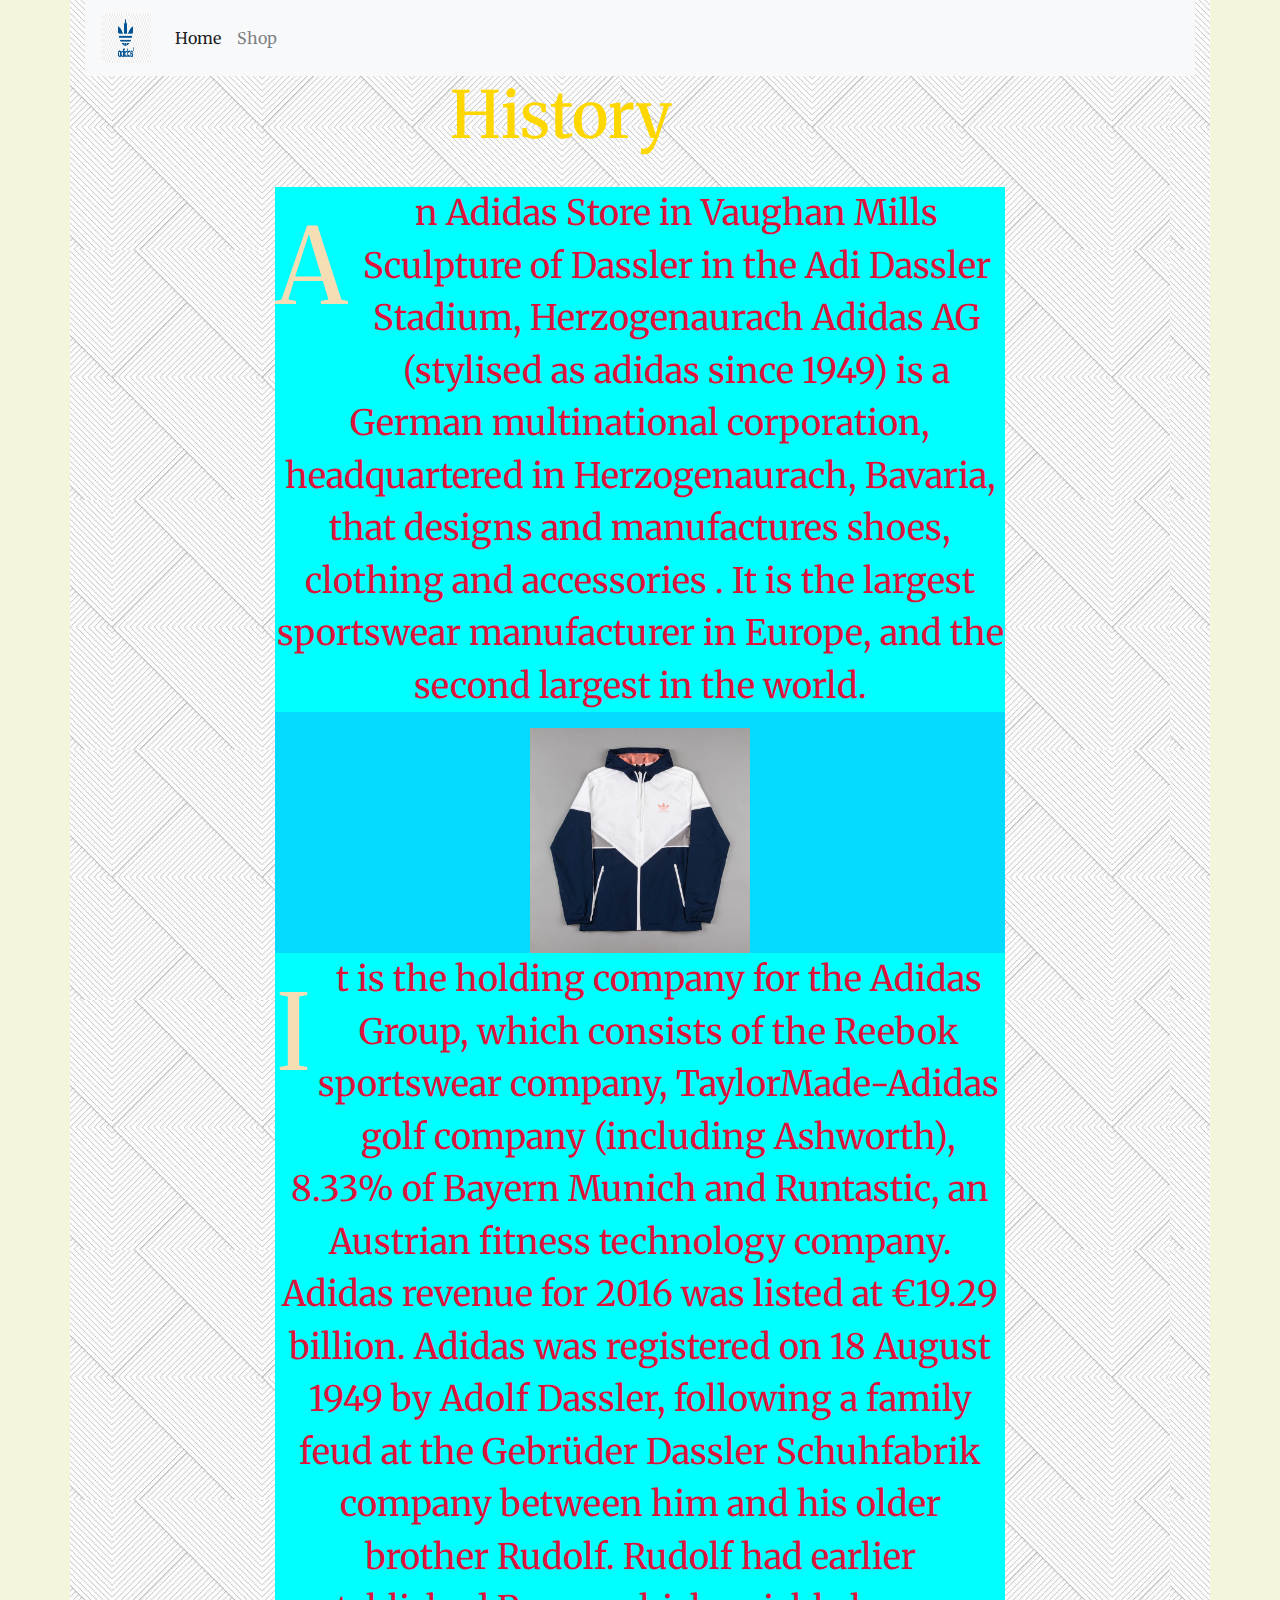
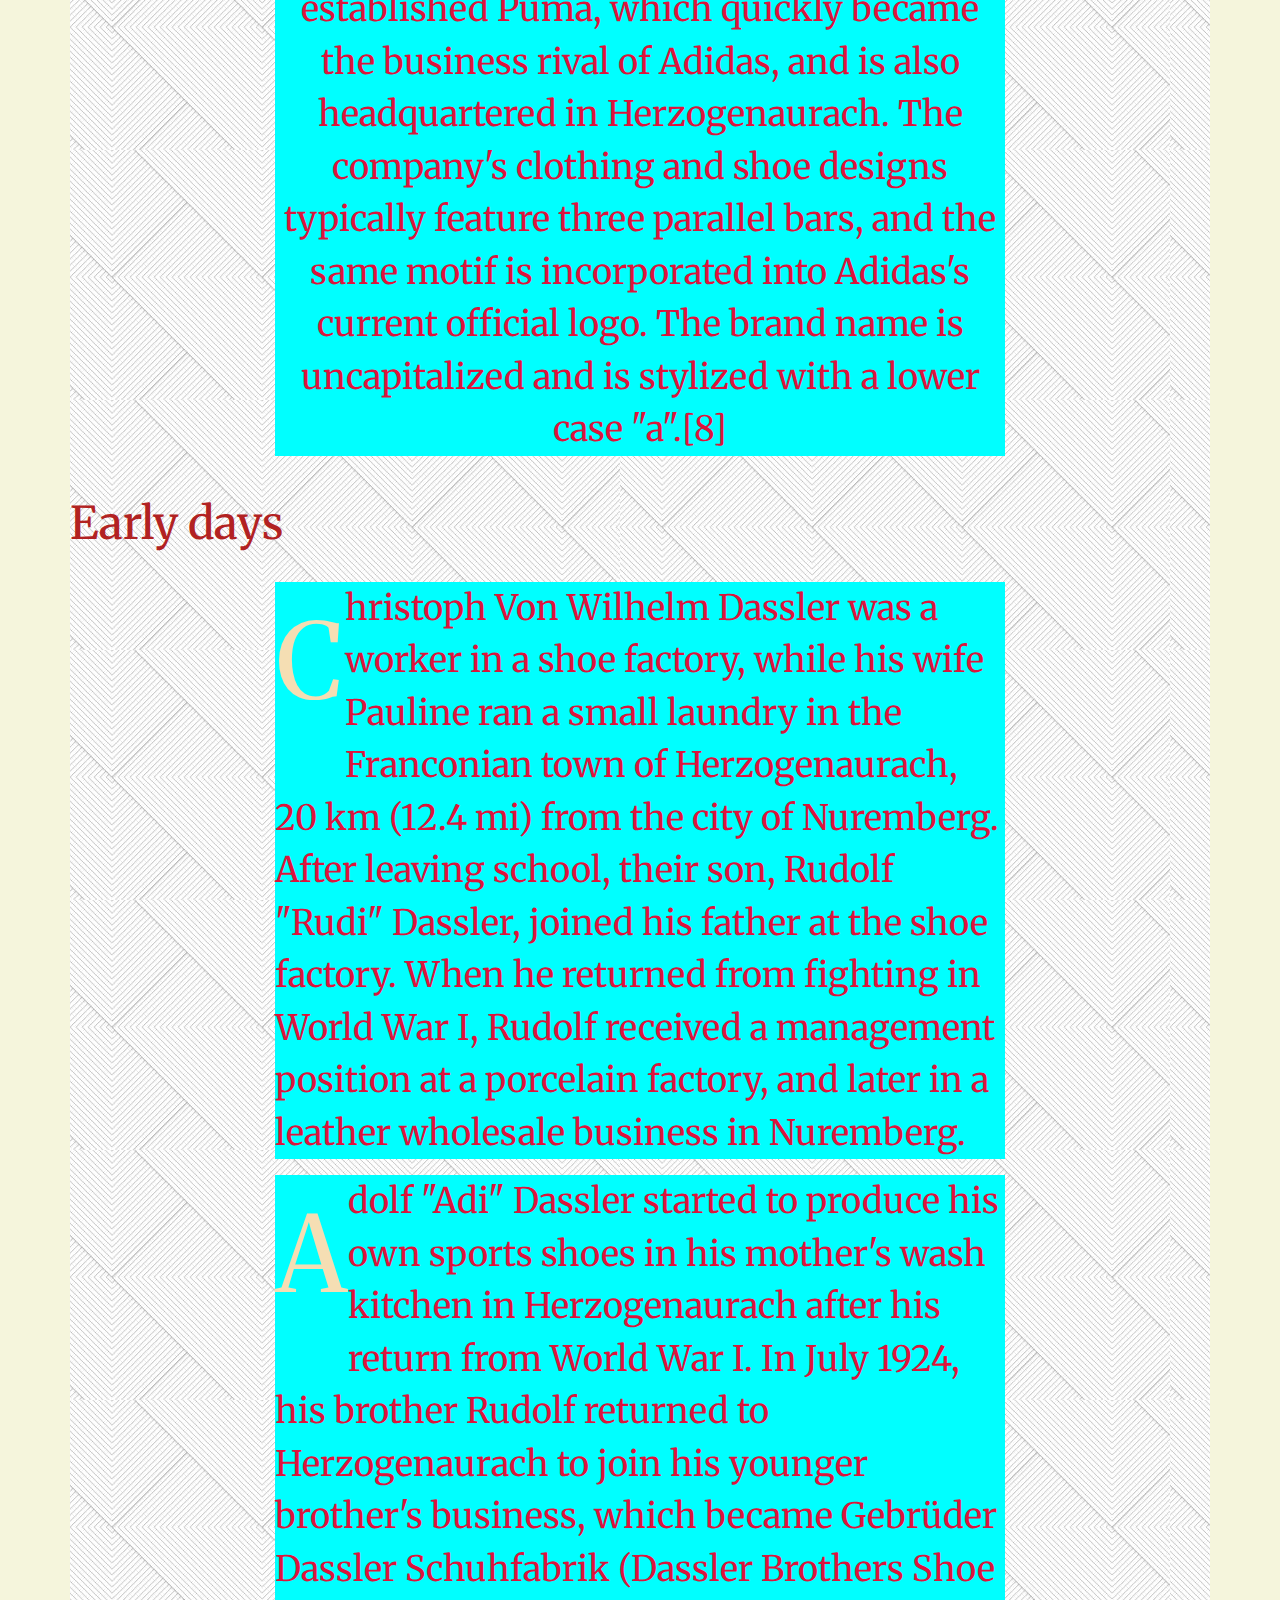
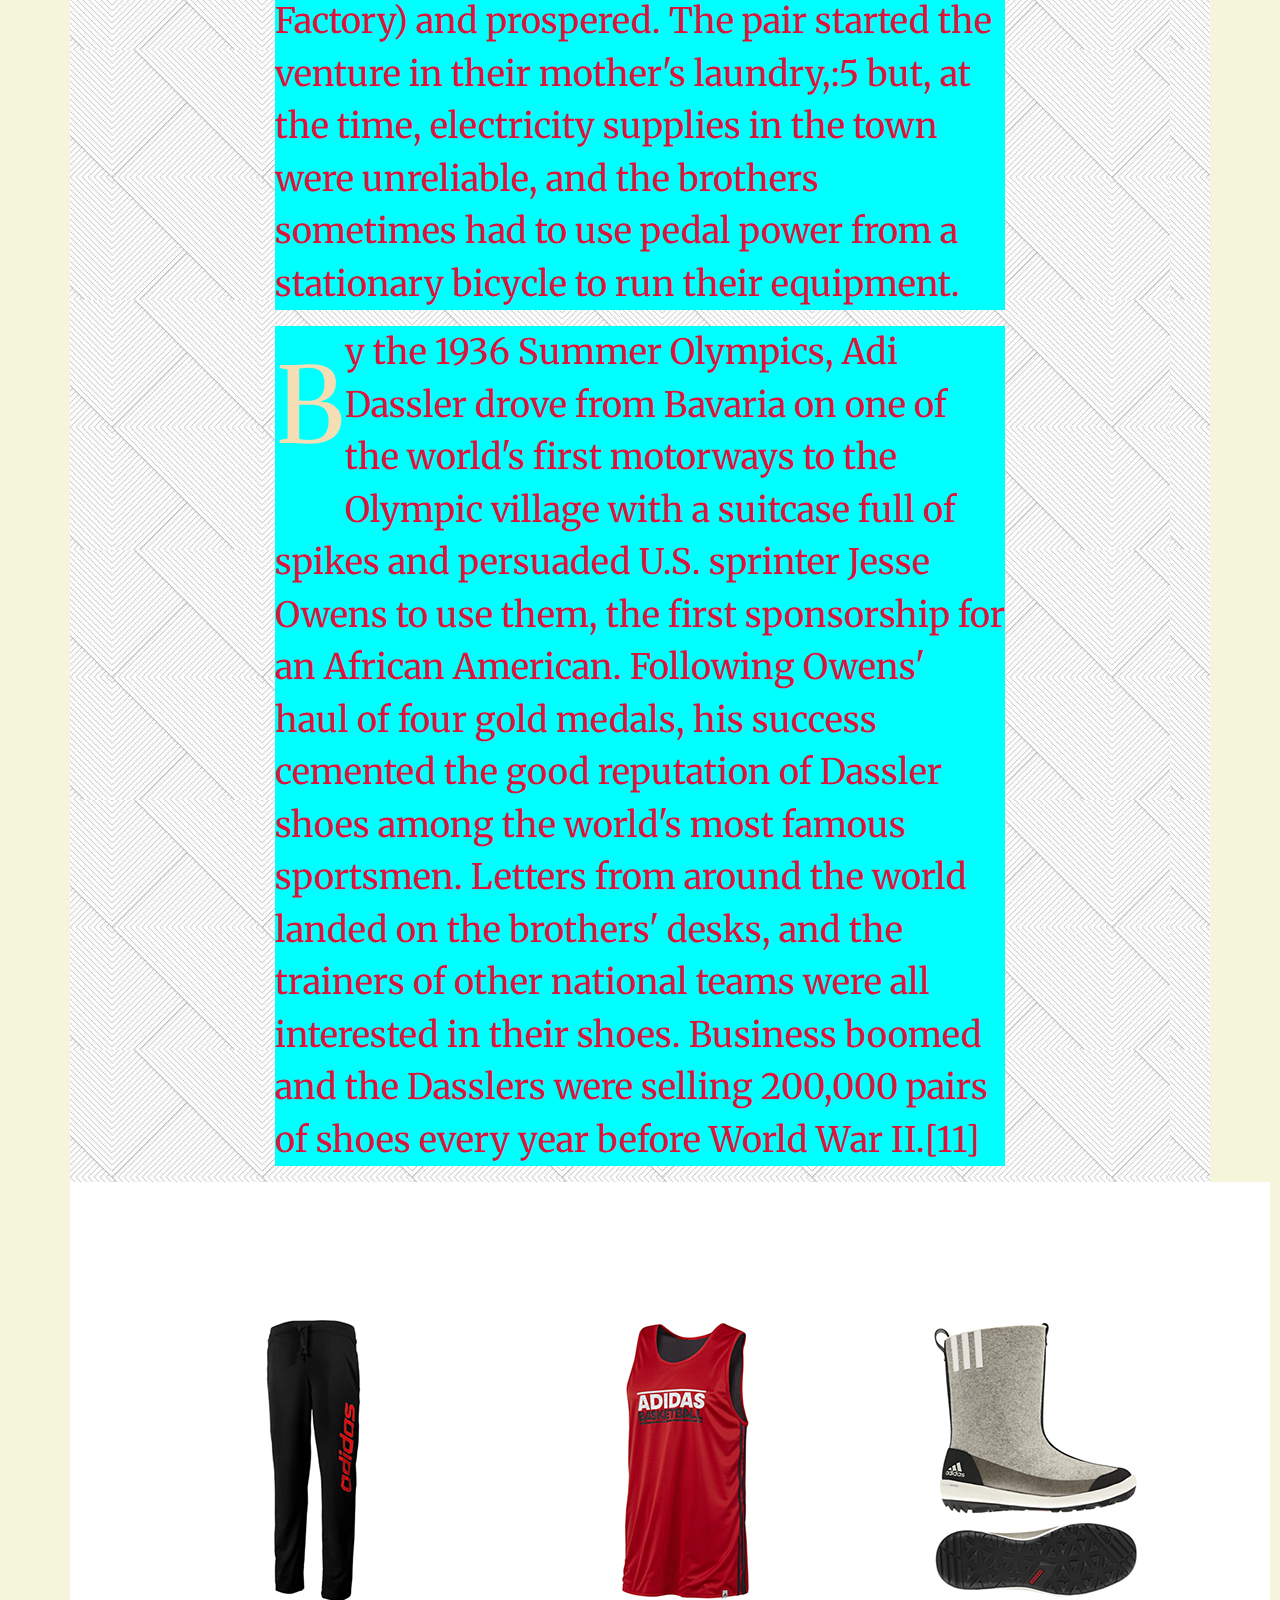
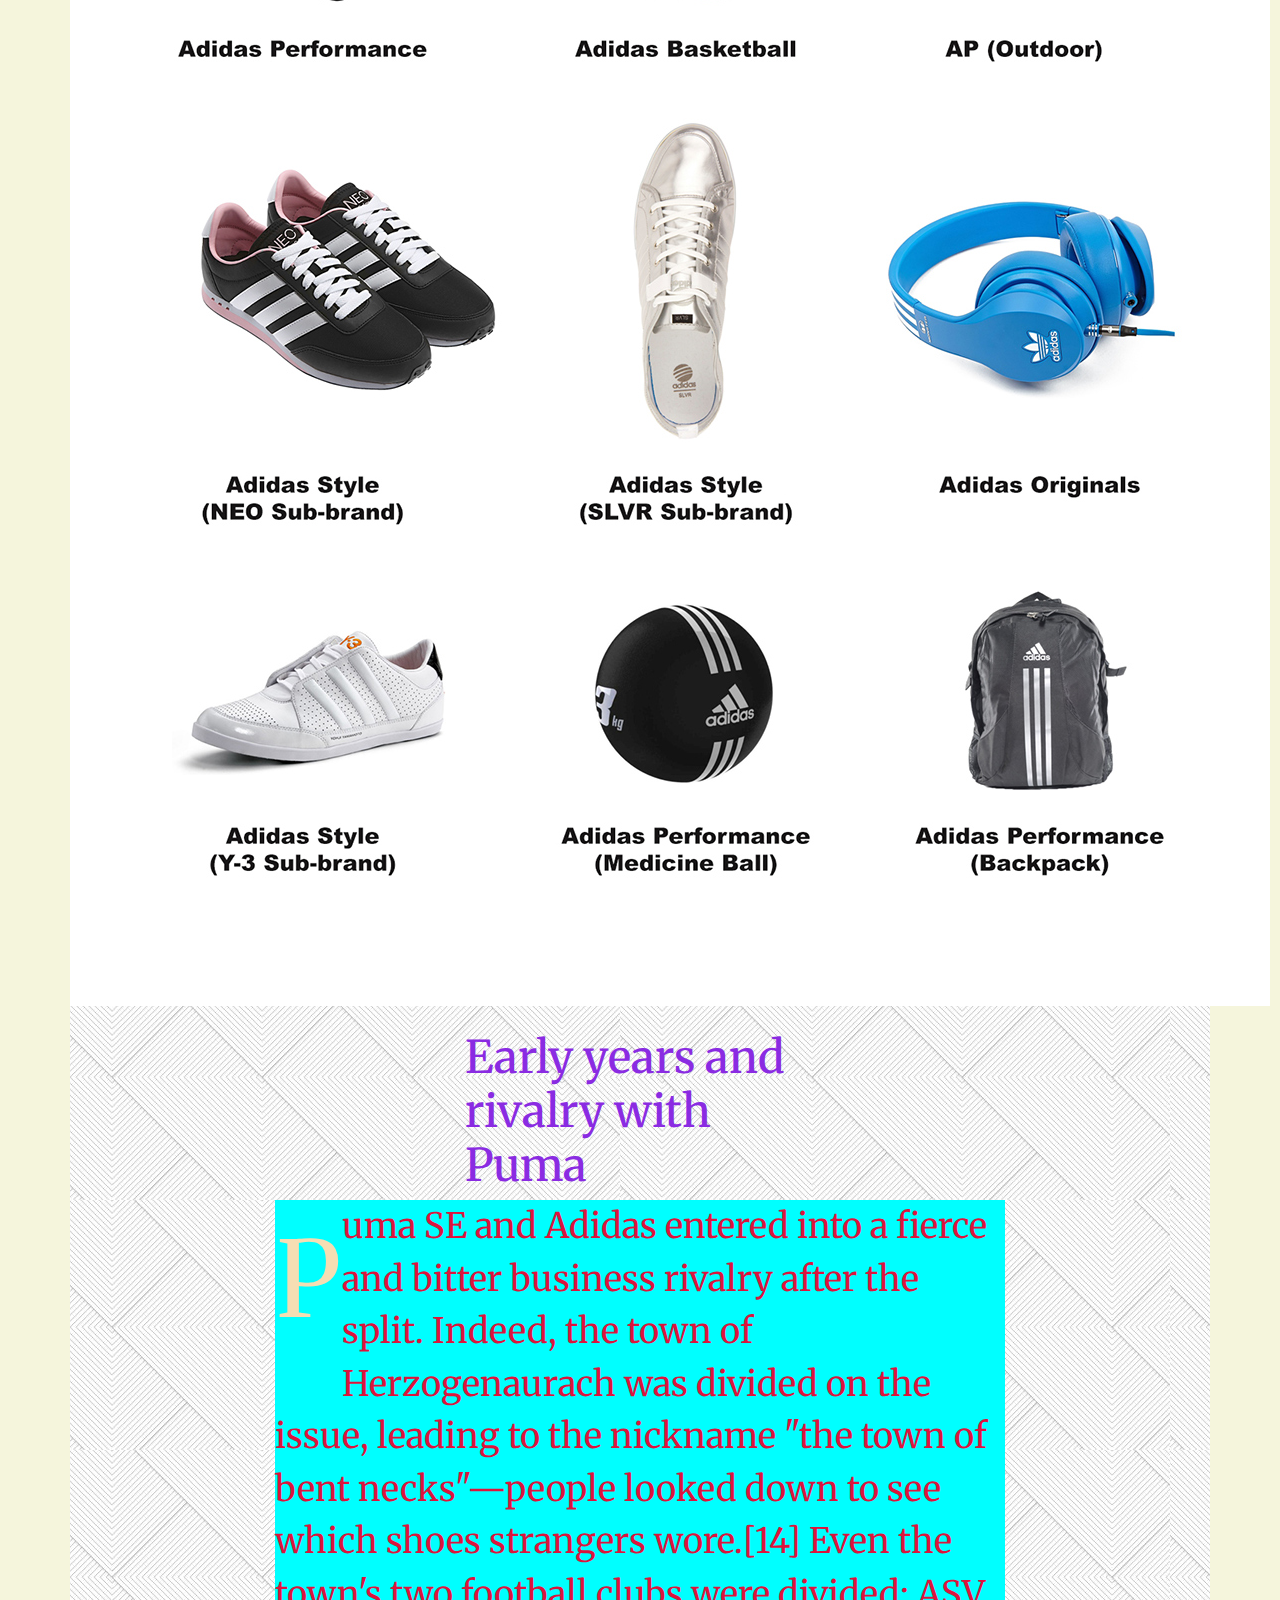
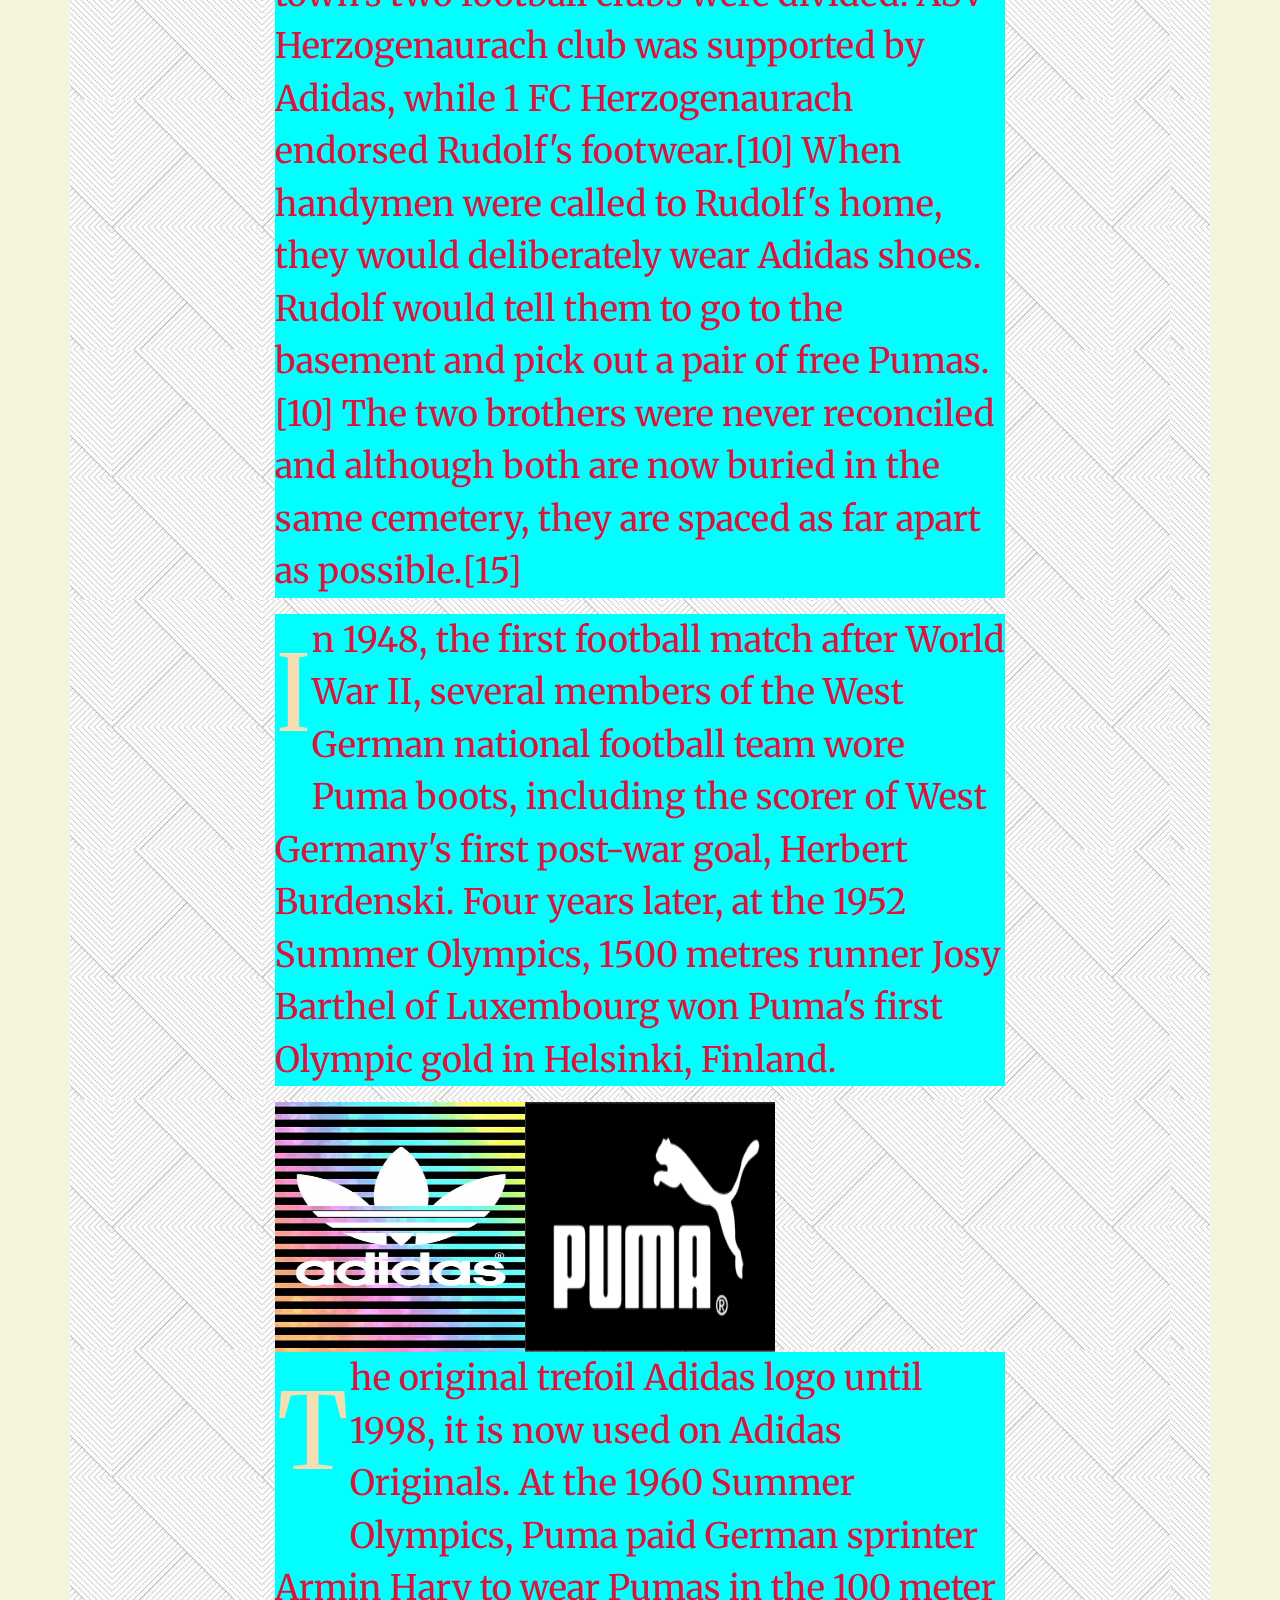
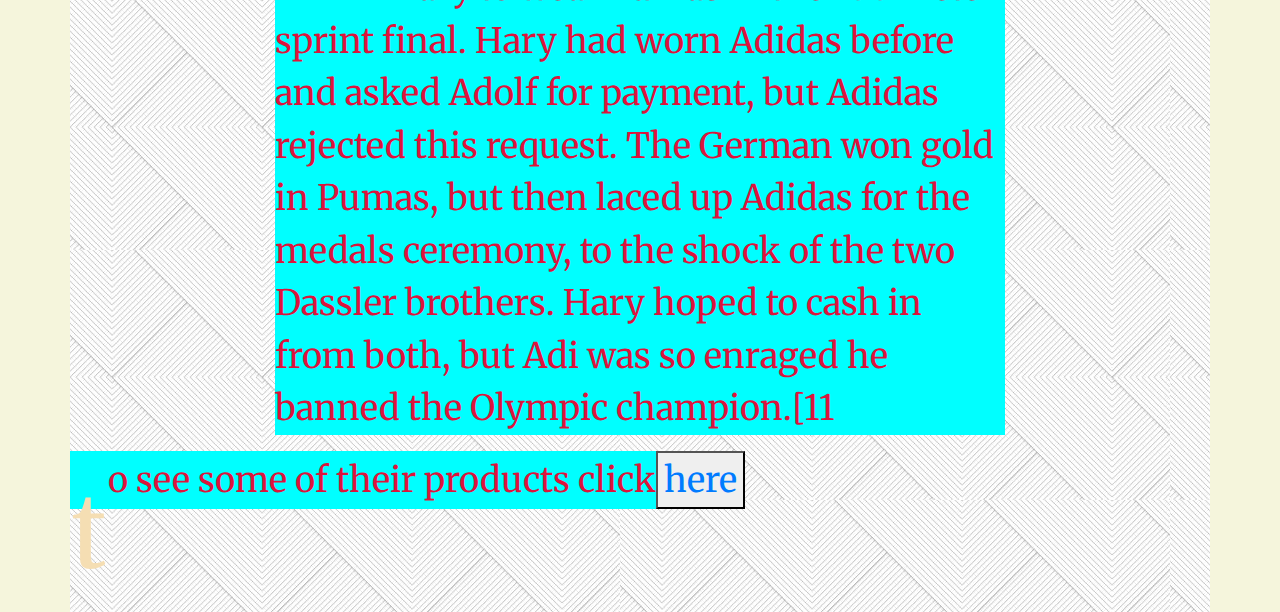
<file: index.html>
<html>
	<head>
		<title>Adidas</title>
		<meta charset="utf-8">
    <meta name="viewport" content="width=device-width, initial-scale=1, shrink-to-fit=no">

    <!-- Bootstrap CSS -->
    <link rel="stylesheet" href="css/bootstrap.css">


		<link href="css/main.css" rel="stylesheet">
		<link href="https://fonts.googleapis.com/css?family=Merriweather" rel="stylesheet">
	</head>
	<body>
		<div class="container">
				<nav class="navbar navbar-expand-lg navbar-light bg-light">
  <a class="navbar-brand" href="index.html"><img src="css/img/adidaslogo.png" width="50p" height="50p"></a>
  <button class="navbar-toggler" type="button" data-toggle="collapse" data-target="#navbarNav" aria-controls="navbarNav" aria-expanded="false" aria-label="Toggle navigation">
    <span class="navbar-toggler-icon"></span>
  </button>
  <div class="collapse navbar-collapse" id="navbarNav">
    <ul class="navbar-nav">
      <li class="nav-item">
        <a class="nav-link active" href="index.html">Home</a>
      </li>
      <li class="nav-item">
        <a class="nav-link" href="shoes.html">Shop</a>
      </li>
    </ul>
  </div>
			</nav>
			<div class="row">
				<div class="col-md-4"></div>
				<div class="colmd-4"><div class="History"><h1>History</h1></div></div></div>
				<div class="col-md-4"></div>
		
				<br>
			<div class="row">
				<div class="col-md-2"></div>
				<div class="col-md-8"><div class="histry">
		<p>An Adidas Store in Vaughan Mills Sculpture of Dassler in the Adi Dassler Stadium, Herzogenaurach
Adidas AG (stylised as adidas since 1949) is a German multinational corporation, headquartered in Herzogenaurach, Bavaria, that designs and manufactures shoes, clothing and accessories  . It is the largest sportswear manufacturer in Europe, and the second largest in the world.</p>
				
				<img src="css/img/product2.jpg" style="width: 220px;height: 225px">

<p>It is the holding company for the Adidas Group, which consists of the Reebok sportswear company, TaylorMade-Adidas golf company (including Ashworth), 8.33% of Bayern Munich and Runtastic, an Austrian fitness technology company. Adidas revenue for 2016 was listed at €19.29 billion.

Adidas was registered on 18 August 1949 by Adolf Dassler, following a family feud at the Gebrüder Dassler Schuhfabrik company between him and his older brother Rudolf. Rudolf had earlier established Puma, which quickly became the business rival of Adidas, and is also headquartered in Herzogenaurach. The company's clothing and shoe designs typically feature three parallel bars, and the same motif is incorporated into Adidas's current official logo. The brand name is uncapitalized and is stylized with a lower case "a".[8] </p></div>
		</div>
				<div class="col-md-2"></div>
				
			
			</div>
<br>

<div class="row">
			<div class="Earlydays">
	<h2>Early days</h2></div>
			</div>


			<br>
			<div class="row">
				<div class="col-md-2"></div>
				<div class="col-md-8"><div class="earlydez">
	<p>Christoph Von Wilhelm Dassler was a worker in a shoe factory, while his wife Pauline ran a small laundry in the Franconian town of Herzogenaurach, 20 km (12.4 mi) from the city of Nuremberg. After leaving school, their son, Rudolf "Rudi" Dassler, joined his father at the shoe factory. When he returned from fighting in World War I, Rudolf received a management position at a porcelain factory, and later in a leather wholesale business in Nuremberg.</p>

<p>Adolf "Adi" Dassler started to produce his own sports shoes in his mother's wash kitchen in Herzogenaurach after his return from World War I. In July 1924, his brother Rudolf returned to Herzogenaurach to join his younger brother's business, which became Gebrüder Dassler Schuhfabrik (Dassler Brothers Shoe Factory) and prospered. The pair started the venture in their mother's laundry,:5 but, at the time, electricity supplies in the town were unreliable, and the brothers sometimes had to use pedal power from a stationary bicycle to run their equipment.</p>

<p>By the 1936 Summer Olympics, Adi Dassler drove from Bavaria on one of the world's first motorways to the Olympic village with a suitcase full of spikes and persuaded U.S. sprinter Jesse Owens to use them, the first sponsorship for an African American. Following Owens' haul of four gold medals, his success cemented the good reputation of Dassler shoes among the world's most famous sportsmen. Letters from around the world landed on the brothers' desks, and the trainers of other national teams were all interested in their shoes. Business boomed and the Dasslers were selling 200,000 pairs of shoes every year before World War II.[11]</p>
				</div></div>	
			    <div class="col-md-2"></div>

			
				
				
				<img src="css/img/product3.jpg">
				
			
				
				</div>
			<br>
			<div class="row"><div class="col-md-4"></div>
			<div class="col-md-4"><div class="rivalry"><h2>Early years and rivalry with Puma</h2></div>	</div>	
				<div class="col-md-4"></div></div>
				<div class="row">
					<div class="col-md-2"></div>
						<div class="col-md-8"><div class="rivals">
	<p>Puma SE and Adidas entered into a fierce and bitter business rivalry after the split. Indeed, the town of Herzogenaurach was divided on the issue, leading to the nickname "the town of bent necks"—people looked down to see which shoes strangers wore.[14] Even the town's two football clubs were divided: ASV Herzogenaurach club was supported by Adidas, while 1 FC Herzogenaurach endorsed Rudolf's footwear.[10] When handymen were called to Rudolf's home, they would deliberately wear Adidas shoes. Rudolf would tell them to go to the basement and pick out a pair of free Pumas.[10] The two brothers were never reconciled and although both are now buried in the same cemetery, they are spaced as far apart as possible.[15]
</p>
<p>In 1948, the first football match after World War II, several members of the West German national football team wore Puma boots, including the scorer of West Germany's first post-war goal, Herbert Burdenski. Four years later, at the 1952 Summer Olympics, 1500 metres runner Josy Barthel of Luxembourg won Puma's first Olympic gold in Helsinki, Finland.</p>
<img src="css/img/logo2.jpg" style="width: 250px;height: 250px"><img src="css/img/puma.png" style="width: 250px;height: 250px">
	

<p>The original trefoil Adidas logo until 1998, it is now used on Adidas Originals.
At the 1960 Summer Olympics, Puma paid German sprinter Armin Hary to wear Pumas in the 100 meter sprint final. Hary had worn Adidas before and asked Adolf for payment, but Adidas rejected this request. The German won gold in Pumas, but then laced up Adidas for the medals ceremony, to the shock of the two Dassler brothers. Hary hoped to cash in from both, but Adi was so enraged he banned the Olympic champion.[11</p>
			</div></div>
					<div class="col-md-2"></div>
					<footer><div class="footer">
						<p>to see some of their products click<button><a href="shoes.html">here</a></button></p>
						</div></footer>
					
			</div>
			
		</div>
		<script src="https://code.jquery.com/jquery-3.3.1.slim.min.js" integrity="sha384-q8i/X+965DzO0rT7abK41JStQIAqVgRVzpbzo5smXKp4YfRvH+8abtTE1Pi6jizo" crossorigin="anonymous"></script>
    <script src="https://cdnjs.cloudflare.com/ajax/libs/popper.js/1.14.3/umd/popper.min.js" integrity="sha384-ZMP7rVo3mIykV+2+9J3UJ46jBk0WLaUAdn689aCwoqbBJiSnjAK/l8WvCWPIPm49" crossorigin="anonymous"></script>
    <script src="https://stackpath.bootstrapcdn.com/bootstrap/4.1.3/js/bootstrap.min.js" integrity="sha384-ChfqqxuZUCnJSK3+MXmPNIyE6ZbWh2IMqE241rYiqJxyMiZ6OW/JmZQ5stwEULTy" crossorigin="anonymous"></script>

	</body>
</html>
</file>
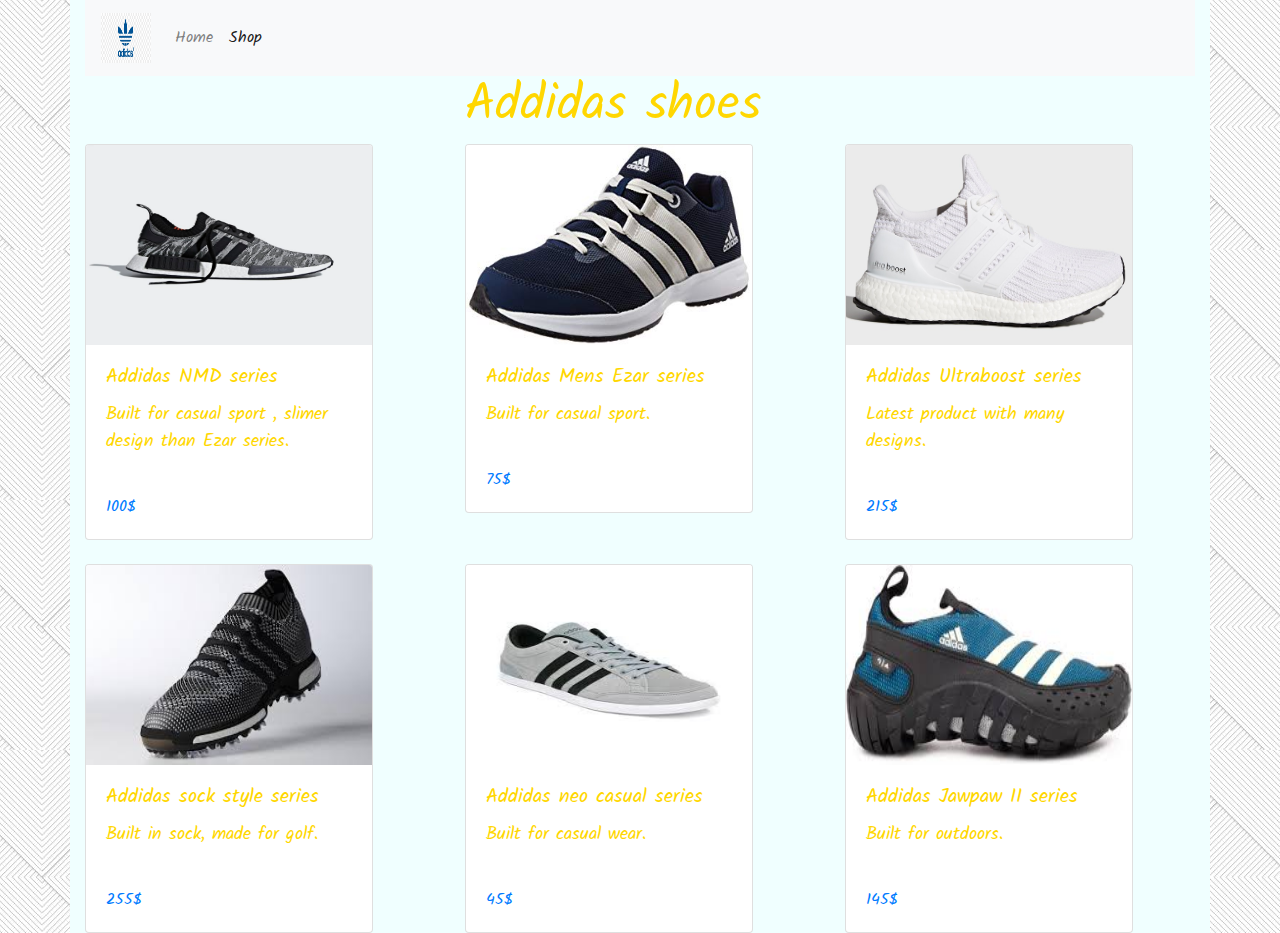
<file: shoes.html>
<!doctype html>
<html lang="en">
<head>
<!-- Required meta tags -->
<meta charset="utf-8">
<meta name="viewport" content="width=device-width, initial-scale=1, shrink-to-fit=no">

<!-- Bootstrap CSS -->
<link rel="stylesheet" href="css/bootstrap.css">
<link href="https://fonts.googleapis.com/css?family=Kalam" rel="stylesheet">
<link href="css/shoes.css" rel="stylesheet">

<title>Adidas shoes</title>
</head>
<body>
<div class="container">
	
	<nav class="navbar navbar-expand-lg navbar-light bg-light">
  <a class="navbar-brand" href="index.html"><img src="css/img/adidaslogo.png" width="50p" height="50p"></a>
  <button class="navbar-toggler" type="button" data-toggle="collapse" data-target="#navbarNav" aria-controls="navbarNav" aria-expanded="false" aria-label="Toggle navigation">
    <span class="navbar-toggler-icon"></span>
  </button>
  <div class="collapse navbar-collapse" id="navbarNav">
    <ul class="navbar-nav">
      <li class="nav-item">
        <a class="nav-link" href="https://addidashoes.netlify.com">Home</a>
      </li>
      <li class="nav-item active">
        <a class="nav-link" href="shoes.html">Shop</a>
      </li>
    </ul>
  </div>
</nav>
	
	
<div class="row">
<div class="col-md-4"></div>
<div class="col-md-4">
<div class="title"><h1>Addidas shoes</h1></div>
</div>
<div class="col-md-4"></div>
</div>
<div class="row">
<div class="col-md-4">
<div class="card" style="width: 18rem;">
<img class="card-img-top" src="css/img/Addidas%20NMD_R1.jpg" width="200p" height="200p" alt="Addisas NMD">
<div class="card-body">
<h5 class="card-title">Addidas NMD series</h5>
<p class="card-text">Built for casual sport , slimer design than Ezar series.</p>
</div>
<div class="card-body">
<a href="#" class="card-link">100$</a>	
</div>
</div>
	
	
</div>		

<br>	

<div class="col-md-4">
<div class="card" style="width: 18rem;">
<img class="card-img-top" src="css/img/adidas%20men's%20Ezar.jpg" width="200p" height="200p" alt="Addisas NMD">
<div class="card-body">
<h5 class="card-title">Addidas Mens Ezar series</h5>
<p class="card-text">Built for casual sport.</p>
</div>
<div class="card-body">
<a href="#" class="card-link">75$</a>	
</div>
</div>
	
	
</div>		

<br>	
	<div class="col-md-4">
<div class="card" style="width: 18rem;">
<img class="card-img-top" src="css/img/adidas%20Ultraboost.jpg" width="200p" height="200p" alt="Addisas NMD">
<div class="card-body">
<h5 class="card-title">Addidas Ultraboost series</h5>
<p class="card-text">Latest product with many designs.</p>
</div>
<div class="card-body">
<a href="#" class="card-link">215$</a>	
</div>
</div>
	
	
</div>
</div>	
<br>	
<div class="row">
<div class="col-md-4">
<div class="card" style="width: 18rem;">
<img class="card-img-top" src="css/img/Addidas%20sock%20style%20golf%20shoe.jpg" width="200p" height="200p" alt="Addisas NMD">
<div class="card-body">
<h5 class="card-title">Addidas sock style series</h5>
<p class="card-text">Built in sock, made for golf.</p>
</div>
<div class="card-body">
<a href="#" class="card-link"> 255$</a>	
</div>
</div>
	
	
</div>
<div class="col-md-4">
<div class="card" style="width: 18rem;">
<img class="card-img-top" src="css/img/Addidas%20neo%20casual.jpg" width="200p" height="200p" alt="Addisas NMD">
<div class="card-body">
<h5 class="card-title">Addidas neo casual series</h5>
<p class="card-text">Built for casual wear.</p>
</div>
<div class="card-body">
	
<a href="#" class="card-link"> 45$</a>	
</div>
</div>
	
	
</div>
<div class="col-md-4">
<div class="card" style="width: 18rem;">
<img class="card-img-top" src="css/img/Addidas%20Jawpaw%20II.jpg" width="200p" height="200p" alt="Addisas NMD">
<div class="card-body">
<h5 class="card-title">Addidas Jawpaw II series</h5>
<p class="card-text">Built for outdoors.</p>
</div>
<div class="card-body">
<a href="#" class="card-link">145$</a>	
</div>
</div>
	
	
</div>
</div>	
</div>	  
<!-- Optional JavaScript -->
<!-- jQuery first, then Popper.js, then Bootstrap JS -->
<script src="https://code.jquery.com/jquery-3.3.1.slim.min.js" integrity="sha384-q8i/X+965DzO0rT7abK41JStQIAqVgRVzpbzo5smXKp4YfRvH+8abtTE1Pi6jizo" crossorigin="anonymous"></script>
<script src="https://cdnjs.cloudflare.com/ajax/libs/popper.js/1.14.3/umd/popper.min.js" integrity="sha384-ZMP7rVo3mIykV+2+9J3UJ46jBk0WLaUAdn689aCwoqbBJiSnjAK/l8WvCWPIPm49" crossorigin="anonymous"></script>
<script src="https://stackpath.bootstrapcdn.com/bootstrap/4.1.3/js/bootstrap.min.js" integrity="sha384-ChfqqxuZUCnJSK3+MXmPNIyE6ZbWh2IMqE241rYiqJxyMiZ6OW/JmZQ5stwEULTy" crossorigin="anonymous"></script>
</body>
</html>
</file>
<file: css/main.css>
body
     {font-family: 'Merriweather', serif;
		 background-color: beige;
		 
}
.container{
				
		background-image: url(img/background.jpg)
			}
			.History{
				color: gold;
				text-align: center;
	
			}
			.histry{
				background-color:#04DBFF;
				text-align: center;
			}
			.Earlydays{
				color:firebrick;
				
			}
			.earlydez{
				color:darkblue;
		
			}
			.rivalry{
				color:blueviolet;
		
			}
			.rivals{
				color:chartreuse;
		
			}
h2{
	font-size: 45px;
	
}
p{
	font-size: 35px;
	background-color: aqua;
	color: crimson;
}
p:first-letter{
	font-size: 300%;
	display: block;
	margin: 2px;
	float: left;
	color:wheat;
}
	h1{
	font-size: 65px;
	
}
</file>
<file: css/shoes.css>
body{
	font-family: 'Kalam', cursive;
	background-image: url(img/background.jpg);
}
.container{
	background-color: azure;
	color: gold;
}
h1{
 font-size: 50px;	
}
h2{
  font-size: 30px; 	
}
p{
 font-size: 18px;
}
</file>
